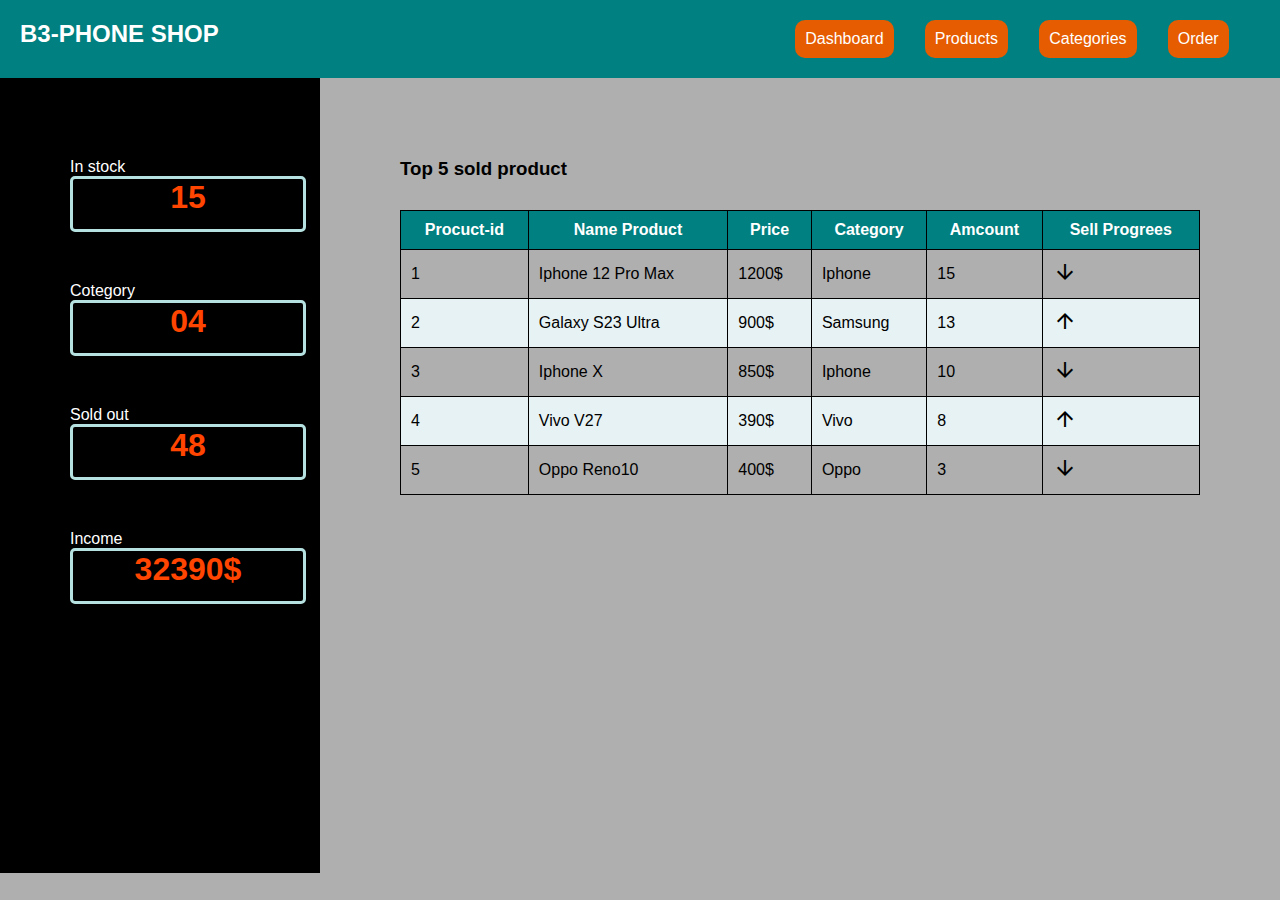
<file: index.html>
<!DOCTYPE html>
<html lang="en">

<head>
    <meta charset="UTF-8">
    <meta name="viewport" content="width=device-width, initial-scale=1.0">
    <title>Document</title>
    <link rel="stylesheet" href="css/style.css">
    <link rel="stylesheet" href="https://fonts.googleapis.com/icon?family=Material+Icons">
    <script src="js/dashboard.js" defer></script>
</head>
<body>
    <nav>
        <h2>B3-PHONE SHOP</h2>
        <ul>
            <li><a href="">Dashboard</a></li>
            <li><a href="pages/product.html">Products</a></li>
            <li><a href="pages/categories.html">Categories</a></li>
            <li><a href="pages/ordder.html">Order</a></li>
        </ul>
    </nav>
    <main>
        <div id="product_stock">
            <div class="pro">
                <p>In stock</p>
                <div class="show">
                    <h1>15</h1>
                </div>
            </div>
            <div class="pro">
                <p>Cotegory</p>
                <div class="show">
                    <h1>04</h1>
                </div>
            </div>
            <div class="pro">
                <p>Sold out</p>
                <div class="show">
                    <h1>48</h1>
                </div>
            </div>
            <div class="pro">
                <p>Income</p>
                <div class="show">
                    <h1>32390$</h1>
                </div>
            </div>
        </div>
        <div id="top_product">
            <h3>Top 5 sold product</h3>
            <table>
                <thead>
                    <tr>
                        <th>Procuct-id</th>
                        <th>Name Product</th>
                        <th>Price</th>
                        <th>Category</th>
                        <th>Amcount</th>
                        <th>Sell Progrees</th>
                    </tr>
                </thead>
                <tbody></tbody>
            </table>
        </div>
    </main>
</body>
</html>
</file>
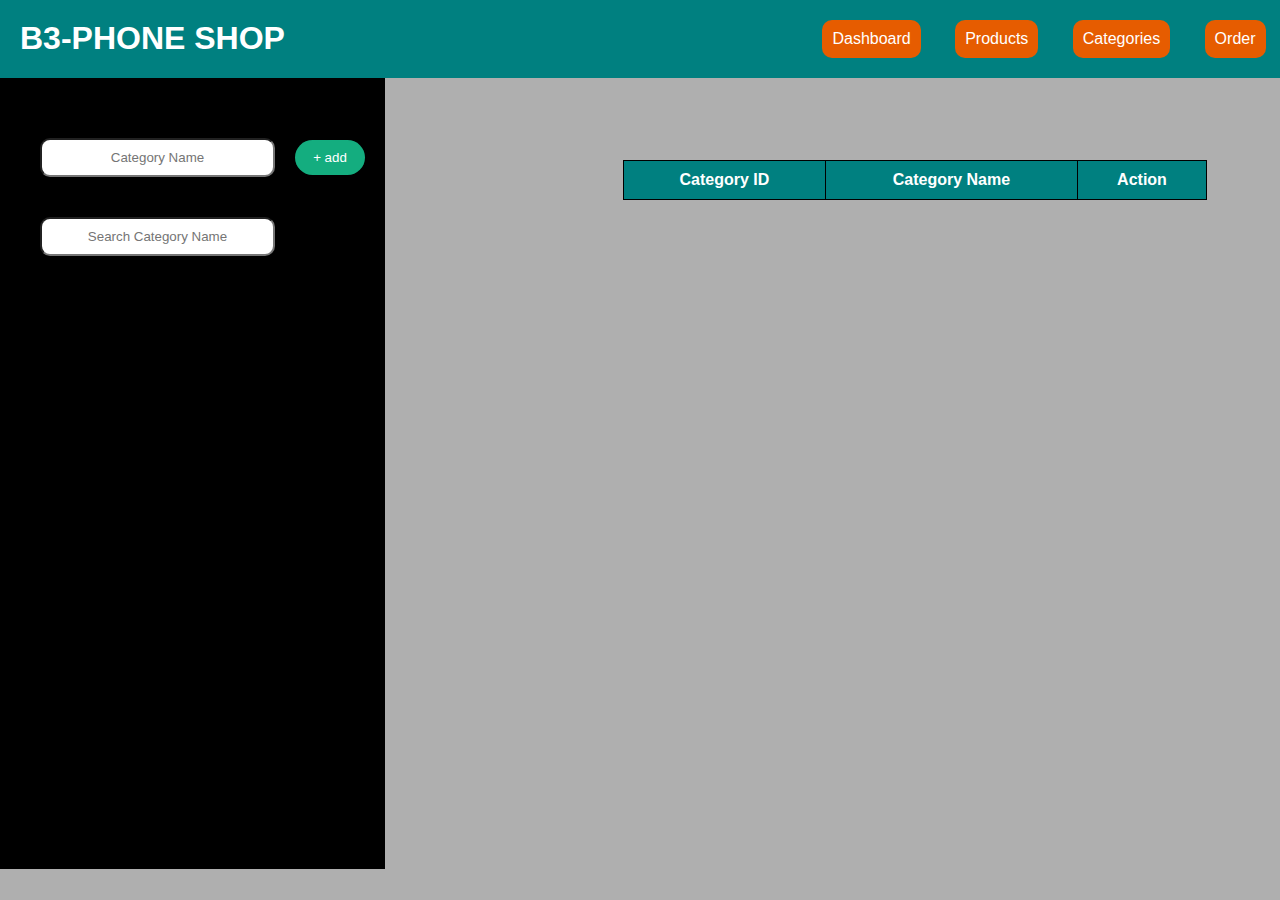
<file: pages/categories.html>
<!DOCTYPE html>
<html lang="en">

<head>
    <meta charset="UTF-8">
    <meta name="viewport" content="width=device-width, initial-scale=1.0">
    <title>Document</title>
    <link rel="stylesheet" href="../css/category.css">
    <link rel="stylesheet" href="https://fonts.googleapis.com/icon?family=Material+Icons">
    <script src="../js/categories.js" defer></script>
</head>
<body>
    <nav>
        <h1>B3-PHONE SHOP</h1>
        <ul>
            <li><a href="../index.html">Dashboard</a></li>
            <li><a href="product.html">Products</a></li>
            <li><a href="#"></a>Categories</li>
            <li><a href="ordder.html">Order</a></li>
        </ul>
    </nav>
    <main>
        <div id="form_group">
            <div class="add">
                <input type="text" placeholder="Category Name">
                <input type="hidden" id="book-id">
                <button id="add">+ add</button>
                <button id="update" class="hide">update</button>
            </div>
            <input type="text" placeholder="Search Category Name" id="search">
        </div>
        <div id="list_Category">
            <table>
                <thead>
                    <tr>
                        <th>Category ID</th>
                        <th>Category Name</th>
                        <th>Action</th>
                    </tr>
                </thead>
                <tbody></tbody>
            </table>
        </div>
    </main>
</body>

</html>
</file>
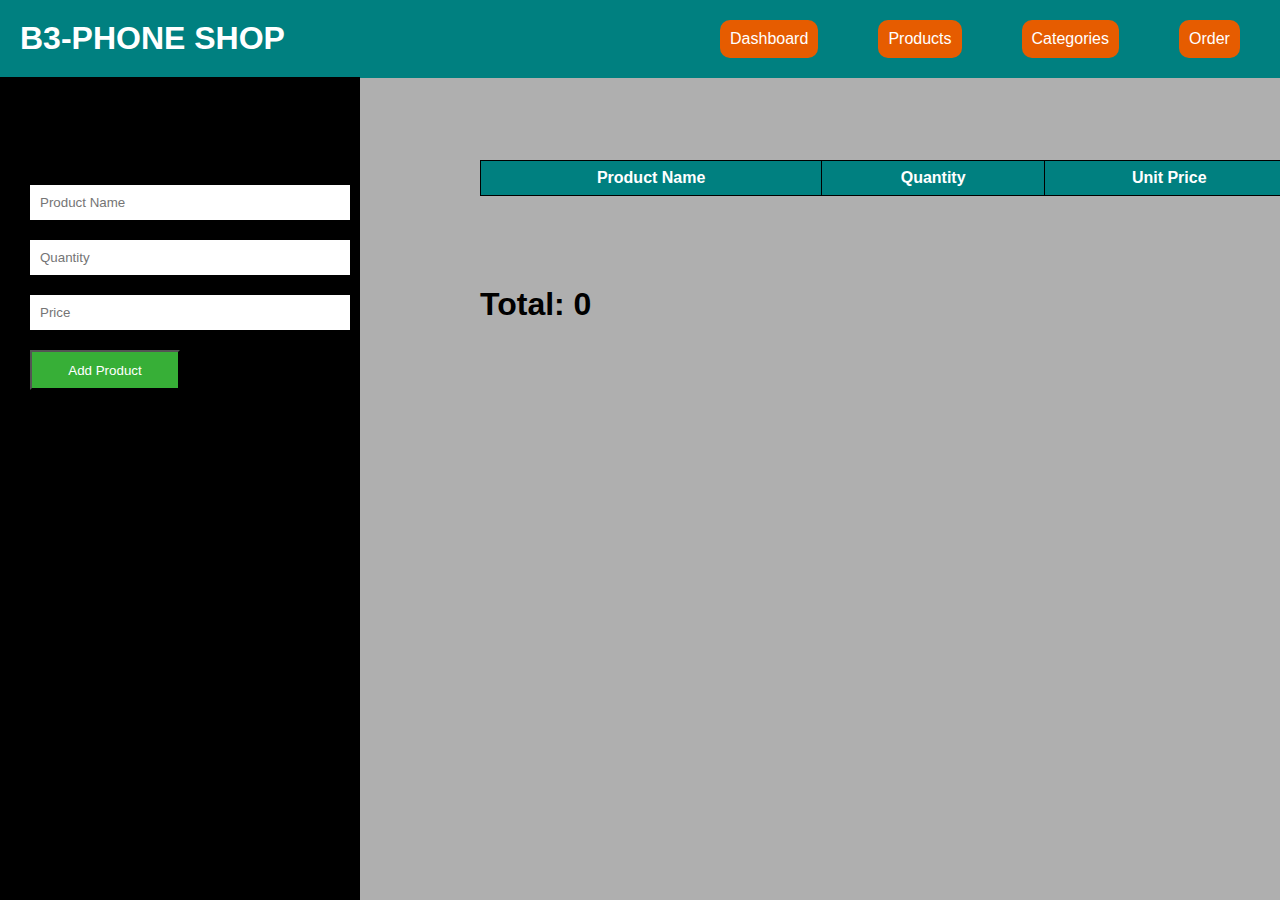
<file: pages/ordder.html>
<!DOCTYPE html>
<html lang="en">
<head>
    <meta charset="UTF-8">
    <meta name="viewport" content="width=device-width, initial-scale=1.0">
    <title>Document</title>
    <link rel="stylesheet" href="../css/styleorder.css">
    <script src="../js/order.js" defer></script>
</head>
<body>
    <nav>
        <h1>B3-PHONE SHOP</h1>
        <ul>
            <li><a href="../index.html">Dashboard</a></li>
            <li><a href="product.html">Products</a></li>
            <li><a href="categories.html">Categories</a></li>
            <li><a href="ordder.html">Order</a></li>
        </ul>
    </nav>
    <main>
        <div class="main-left">
            <h2>Order Here</h2>
            <input type="text" placeholder="Product Name" id="product-name"><br>
            <input type="number" placeholder="Quantity" id="qty"><br>
            <input type="number" placeholder="Price" id="price"><br>
            <button>Add Product</button>
        </div>
        <div class="main-right">
            <table>
                <thead>
                    <tr>
                        <th>Product Name</th>
                        <th>Quantity</th>
                        <th>Unit Price</th>
                        <th>Total Price</th>
                    </tr>
                </thead>
                <tbody>
                    <span></span>
                </tbody>
            </table>
        <div id="pop">
            <h1><span>Total: </span><span class="total">0</span></h1>
        </div>
    </main>
</body>

</html>
</file>
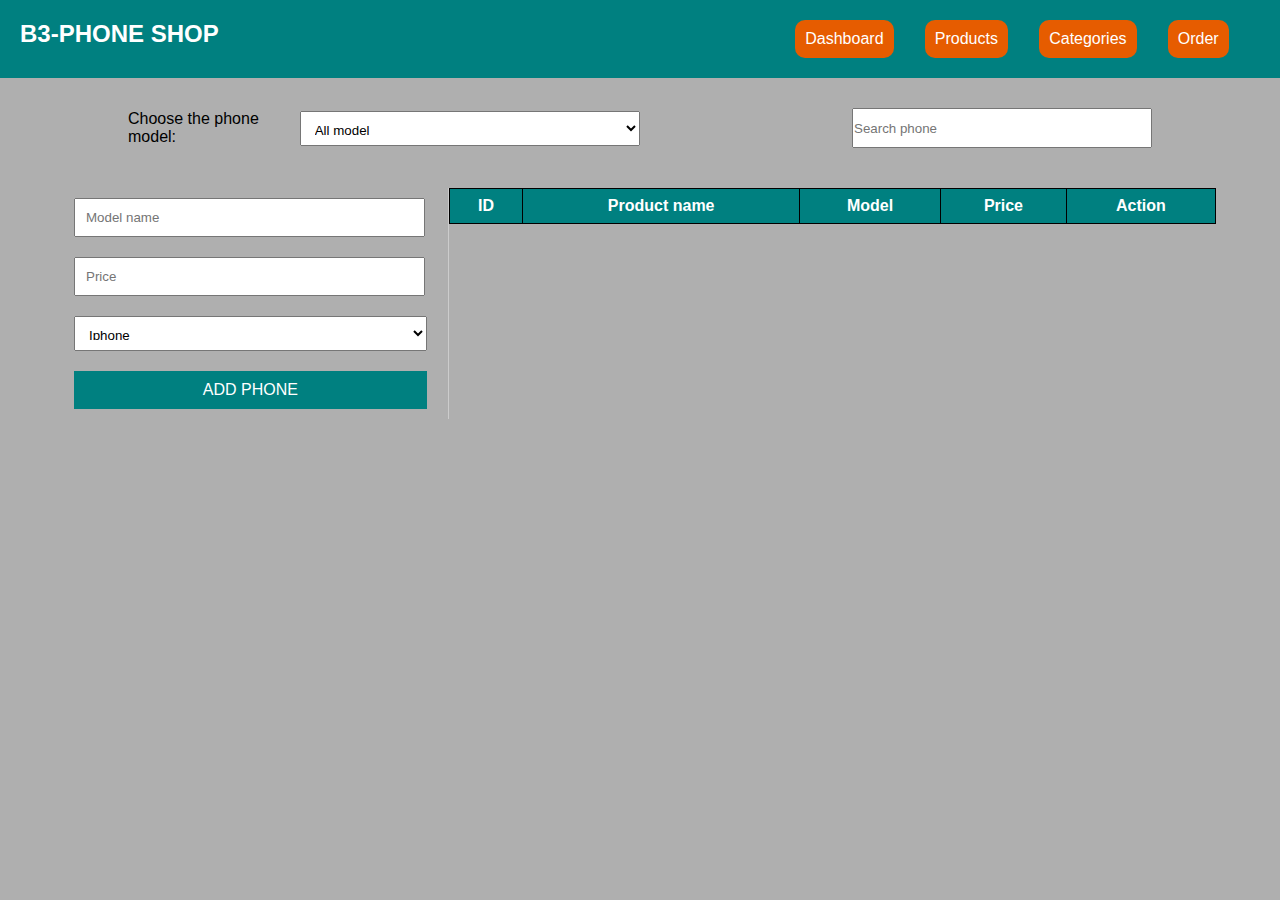
<file: pages/product.html>
<!DOCTYPE html>
<html lang="en">

<head>
    <meta charset="UTF-8">
    <meta name="viewport" content="width=device-width, initial-scale=1.0">
    <title>Document</title>
    <link rel="stylesheet" href="../css/stylepro.css">
    <script src="../js/product.js"></script>
    <link rel="stylesheet" href="https://fonts.googleapis.com/icon?family=Material+Icons">
</head>

<body>
    <nav>
        <h2>B3-PHONE SHOP</h2>
        <ul>
            <li><a href="../index.html">Dashboard</a></li>
            <li><a href="#">Products</a></li>
            <li><a href="categories.html">Categories</a></li>
            <li><a href="ordder.html">Order</a></li>
        </ul>
    </nav>
    <form>
        <div class="select_model">
            <label for="phone">Choose the phone model:</label>
            <select name="phone" id="choose-phone">
                <option value="">All model</option>
                <option value="">Iphone</option>
                <option value="">Samsung</option>
                <option value="">Vivo</option>
                <option value="">Oppo</option>
            </select>
        </div>
        <input type="search" id="searchPhone" placeholder="Search phone">
    </form>
    <div class="container">
        <div class="left-box">
            <div class="form-group user">
                <input type="text" placeholder="Model name" id="phone_model">
                <input type="text" placeholder="Model name" id="hide">
            </div>
            <div class="form-group">
                <input type="number" placeholder="Price" id="price">
                <input type="number" placeholder="Price" id="hide">
            </div>
            <div class="form-group">
                <select name="" id="phone">
                    <option value="Iphone">Iphone</option>
                    <option value="Samsung">Samsung</option>
                    <option value="Vivo">Vivo</option>
                    <option value="Oppo">Oppo</option>
                </select>
            </div>
            <div class="form-group">
                <button id="addPhone">Add phone</button>
                <button id="hide">Update</button>
            </div>
        </div>
        <div class="right-box">
            <table>
                <thead>
                    <tr>
                        <th>ID</th>
                        <th>Product name</th>
                        <th>Model</th>
                        <th>Price</th>
                        <th>Action</th>
                    </tr>
                </thead>
                <tbody></tbody>
            </table>
        </div>
    </div>
</body>

</html>
</file>
<file: css/style.css>
*{
    margin: 0;
    padding: 0;
    font-family: sans-serif;
}
body{
    background-color: #afafaf;
}
nav{
    background-color: teal;
    color: white;
    padding: 20px;
    display: flex;
    justify-content: space-between;
}
nav>ul{
    width: 40%;
    list-style: none;
    display: flex;
    justify-content: space-evenly;
}
nav>ul>li{
    background-color: rgb(230, 92, 0);
    border-radius: 10px;
    padding: 10px;
    cursor: pointer;
}
nav>ul>li:hover{
    background-color: rgb(183, 73, 0);
}
nav>ul>li>a{
    color: white;
    text-decoration: none;
}
h1 {
    color: orangered;
    display: flex;
    justify-content: center;
}

main {
    display: grid;
    grid-template-columns: 1fr 3fr;
}

#product_stock {
    display: flex;
    flex-direction: column;
    padding: 30px 0 0 70px;
    background: #000;
    height: 85vh;
}

.pro {
    margin-top: 50px;
}

.show {
    padding: 0;
    width: 230px;
    height: 50px;
    border: 3px solid rgb(182, 225, 225);
    border-radius: 5px;
}

p {
    color: white;
}

#top_product {
    padding: 80px;
}

table {
    width: 100%;
    margin: 0 auto;
    border-collapse: collapse;
    margin-top: 30px;

}

thead {
    background: teal;
}

tr:nth-child(even) {
    background: #e7f2f4;

}

tr,
td,
th {
    border: 1px solid black;
    padding: 10px;
}
th{
    color: white;
}
</file>
<file: css/category.css>
*{
    margin: 0;
    padding: 0;
    font-family: sans-serif;
}
body{
    background-color: #afafaf;
}
nav{
    width: 100%;
    background-color: teal;
    color: white;
    padding: 20px;
    display: flex;
    position: fixed;
    justify-content: space-between;
}
nav>ul{
    width: 40%;
    list-style: none;
    display: flex;
    justify-content: space-evenly;
}
nav>ul>li{
    background-color: rgb(230, 92, 0);
    border-radius: 10px;
    padding: 10px;
    cursor: pointer;
}
nav>ul>li:hover{
    background-color: rgb(183, 73, 0);
}
nav>ul>li>a{
    color: white;
    text-decoration: none;
}
main {
    display: flex;
    display: grid;
    grid-area: "nam";
    /* grid-template-columns: 1fr 4fr; */
    grid-template-areas: 
    "one tow tow tow ",
    "one tow tow tow ";
 

}

#form_group {
    display: flex;
    padding: 40px 20px;
    flex-direction: column;
    background: #000;
    height: 79vh;
    position: fixed;
    grid-area: "one";
    margin-top: 78px;
}

input {
    text-align: center;
    width: 231px;
    height: 35px;
    margin: 20px;
    border-radius: 10px;
}

.add{
    display: flex;
    align-items: center;
}

#list_Category {
    padding: 150px 0 0 550px;
    grid-area: "tow";
}

table {
    width: 80%;
    margin: 0 auto;
    border-collapse: collapse;
    margin-top: 10px;
}

thead {
    background: teal;

}

tr:nth-child(even) {
    background: #e7f2f4;
  
}
tr,td,th {
    border: 1px solid black;
    padding: 10px;
}
th{
    color: white;
}
.hide {
    display: none;
}

i {
    color: red;
    margin-left: 20px;
    cursor: pointer;
}
i:nth-child(1){
    color: blue;
}

button {
    color: white;
    border-radius: 40px;
    padding: 10px;
    margin: 8px 0;
    border: none;
    cursor: pointer;
    width: 70px;
    background: teal;
}
#update {
    background: rgb(66, 0, 128);
   
}
#add {
    background: rgb(20, 173, 127);
}
    

.delete,.edit {
    color: #fff;
    border-radius: 40px;
    font-size: 10px;
    padding: 2px 10px 2px 10px;
}
</file>
<file: css/styleorder.css>
*{
    margin: 0;
    padding: 0;
    font-family: sans-serif;
}
body{
    background-color: #afafaf;
}
nav {
    background-color: teal;
    padding: 20px;
    display: flex;
    justify-content: space-between;
    color: white;
    width: 100%;
    position: fixed;
}

nav>ul {
    width: 50%;
    list-style: none;
    display: flex;
    justify-content: space-evenly;
}

nav>ul>li {
    background-color: rgb(230, 92, 0);
    border-radius: 10px;
    padding: 10px;
    cursor: pointer;
}

nav>ul>li:hover {
    background-color: rgb(183, 73, 0);
}
nav>ul>li>a{
    color: white;
    text-decoration: none;
}

main{
    display: grid;
    grid-template-columns: 1.2fr 3fr;
}
.main-left{
    background:black;
    padding: 70px 0 0 20px;
    height: 80vh;
    position: fixed;
    margin-top: 77px;
    height: 100vh;
}
input {
    width: 300px;
    padding: 10px;
    margin: 10px;
    color: black;
    outline: none;
    border: none;
}
button {
    cursor: pointer;
    background-color: rgb(55, 175, 55);
    color: white;
    margin: 10px;
    width: 150px;
    height: 40px;
}
h2{
    margin-left: 10px;
}
.qty{
    background-color: #afafaf;
    width: 50px;
    
}

.main-right{
    padding: 160px 0px 80px 480px;
}

table {
    width: 120vh;
    border-collapse: collapse;
}
thead {
    background: teal;
    color: #ffffff;
}

td, th {
    border: 1px solid #000000;
    padding: 8px;
}
td{
    color: black;
}
#pop{
    margin-top: 10vh;
}
span{
    color: black;
}
</file>
<file: css/stylepro.css>
*{
    margin: 0;
    padding: 0;
    font-family: sans-serif;
}
body{
    background-color: #afafaf;
}
nav{
    background-color: teal;
    color: white;
    padding: 20px;
    display: flex;
    justify-content: space-between;
}
nav>ul{
    width: 40%;
    list-style: none;
    display: flex;
    justify-content: space-evenly;
}
nav>ul>li{
    background-color: rgb(230, 92, 0);
    border-radius: 10px;
    padding: 10px;
    cursor: pointer;
}
nav>ul>li:hover{
    background-color: rgb(183, 73, 0);
}
nav>ul>li>a{
    color: white;
    text-decoration: none;
}
form{
    margin: auto;
    width: 80%;
    margin-top: 30px;
    display: flex;
    justify-content: space-between;
}
label{
    width: 50%;

}
.select_model{
    width: 50%;
    display: flex;
    align-items: center;
}
select{
    width: 50%;
    height: 35px;
}
#searchPhone{
    width: 300px;
    height: 40px;
}
.container {
    width: 90%;
    margin: 0 auto;
    margin-top: 40px; 
    display: flex;
    justify-content: space-between;
}
.left-box {
    flex:1;
    border-right: 1px solid #ccc;
}
.form-group {
    padding: 10px;
}
input[type='text'],
input[type='number'],
select,
textarea {
    width: 90%;
    padding: 10px;
}
select{
    width: 97%;
}
#addPhone {
    width: 97%;
    padding: 10px;
    cursor: pointer;
    border: none;
    background: teal;
    font-size: 16px;
    color: #fff;
    text-transform: uppercase;
}
.user {
    display: flex;
    gap: 10px;
}
.right-box {
    flex:2;
}
table {
    width: 100%;
    border-collapse: collapse;
}
thead {
    background: teal;
    color: #fff;
}

table,td, th {
    border: 1px solid #000000;
    padding: 8px;
}

.btnDelete{
    background-color: red;
    color: white;
    padding: 5px;
    border: none;
    border-radius: 5px;
    margin-right: 10px;
    margin-left: 10px;
    margin-top: 5px;
}
.btnEdit{
    background-color: rgb(49, 0, 208);
    color: white;
    padding: 5px;
    border: none;
    border-radius: 5px;
    margin-right: 10px;
    margin-top: 5px;
}
.btnDetail{
    background-color: rgb(0, 160, 53);
    color: white;
    padding: 5px;
    border: none;
    border-radius: 5px;
    margin-top: 5px;
}
#hide{
    display: none;
}
</file>
